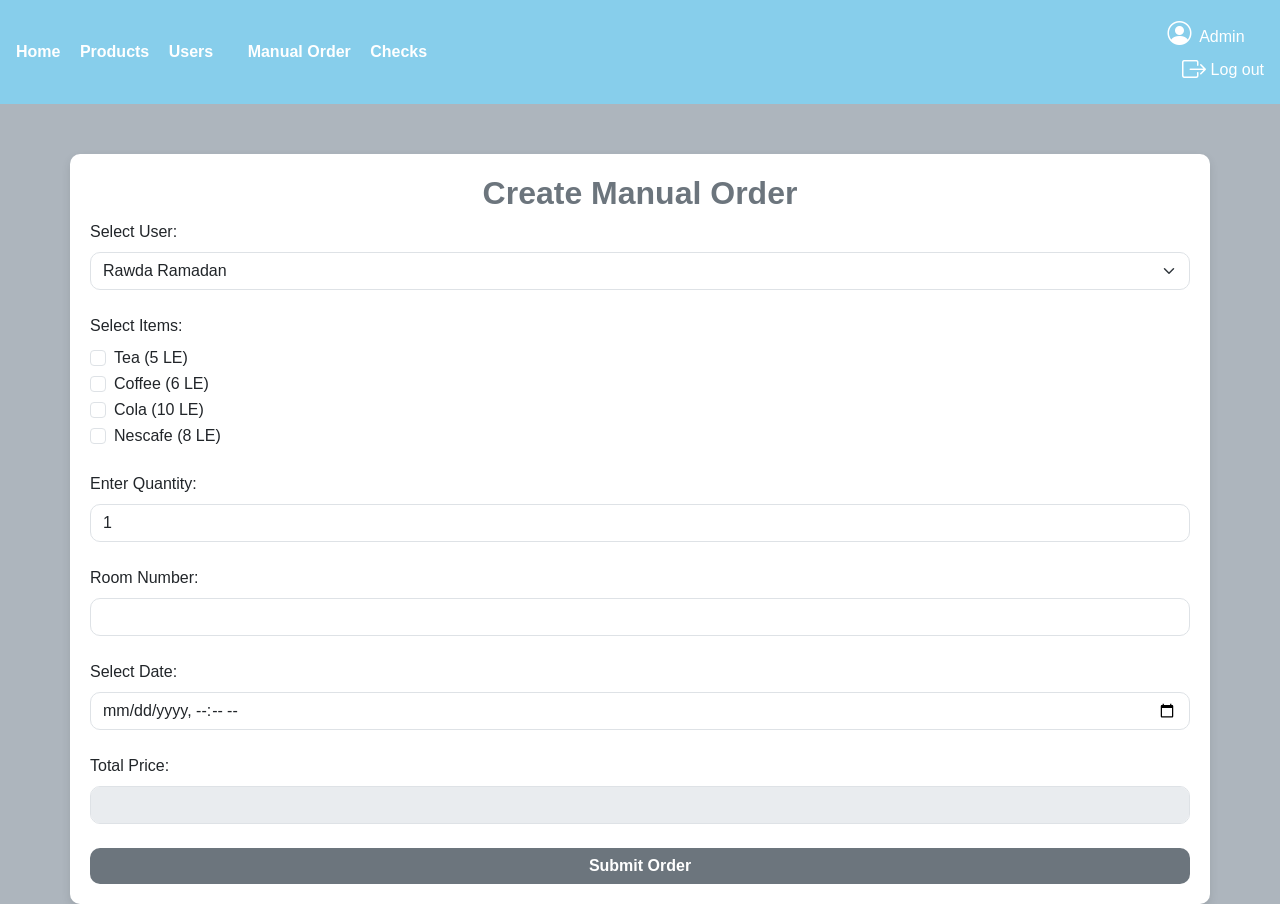
<file: manual_order.html>
<!DOCTYPE html>
<html lang="en">
<head>
    <meta charset="UTF-8">
    <meta name="viewport" content="width=device-width, initial-scale=1.0">
    <title>Admin Manual Order</title>
    <link href="https://cdn.jsdelivr.net/npm/bootstrap@5.3.0-alpha3/dist/css/bootstrap.min.css" rel="stylesheet">
    <link href="https://cdn.jsdelivr.net/npm/bootstrap-icons/font/bootstrap-icons.css" rel="stylesheet">
    <style>
        body {
            background-color: #adb5bd;
            font-family: Arial, sans-serif;
        }

        .navbar {
            background-color: #87CEEB;
            padding: 1rem;
            color: white;
            display: flex;
            justify-content: space-between;
            align-items: center;
        }

        .navbar a {
            color: white;
            text-decoration: none;
            margin-right: 15px;
            font-weight: bold;
        }

        .navbar a:hover {
            text-decoration: underline;
        }

        .container {
            margin-top: 50px;
            background-color: white;
            border-radius: 10px;
            padding: 20px;
            box-shadow: 0 4px 10px rgba(0, 0, 0, 0.1);
        }

        h2 {
            text-align: center;
            color: #6c757d;
            font-weight: bold;
        }

        .form-select, .form-control {
            border-radius: 10px;
        }

        .btn-primary {
            background-color: #6c757d;
            border: none;
            border-radius: 10px;
            font-weight: bold;
        }

        .btn-primary:hover {
            background-color: #5a6268;
        }

        .card {
            margin-top: 20px;
            display: none;
            border-radius: 10px;
            box-shadow: 0 4px 10px rgba(0, 0, 0, 0.1);
        }
    </style>
</head>
<body>

<!-- Navigation Bar -->
<nav class="navbar">
    <div>
        <a href="#">Home</a>
        <a href="#">Products</a>
        <a href="#">Users</a>
        <a href="#"><a href="manual_order.html">Manual Order</a>
        <a href="#">Checks</a>
    </div>
    <div class="admin-icon">
        <i class="bi bi-person-circle" style="font-size: 1.5rem; margin-right: 5px;"></i>
        <span>Admin</span>
        <div class="logout" style="display: flex; align-items: center; margin-left: 15px; cursor: pointer;">
            <i class="bi bi-box-arrow-right" style="font-size: 1.5rem; margin-right: 5px;"></i>
            <span>Log out</span>
        </div>
    </div>
</nav>

<div class="container">
    <h2>Create Manual Order</h2>
    <form id="orderForm">
        <!-- اختيار المستخدم -->
        <div class="mb-4">
            <label for="user" class="form-label">Select User:</label>
            <select id="user" class="form-select">
                <option value="Rawda Ramadan">Rawda Ramadan</option>
                <option value="Menna Mohamed">Menna Mohamed</option>
                <option value="Ahmed Ali">Ahmed Ali</option>
            </select>
        </div>

        <!-- اختيار العناصر -->
        <div class="mb-4">
            <label class="form-label">Select Items:</label>
            <div class="form-check">
                <input class="form-check-input item" type="checkbox" id="item1" value="5" data-name="Tea">
                <label class="form-check-label" for="item1">Tea (5 LE)</label>
            </div>
            <div class="form-check">
                <input class="form-check-input item" type="checkbox" id="item2" value="6" data-name="Coffee">
                <label class="form-check-label" for="item2">Coffee (6 LE)</label>
            </div>
            <div class="form-check">
                <input class="form-check-input item" type="checkbox" id="item3" value="10" data-name="Cola">
                <label class="form-check-label" for="item3">Cola (10 LE)</label>
            </div>
            <div class="form-check">
                <input class="form-check-input item" type="checkbox" id="item4" value="8" data-name="Nescafe">
                <label class="form-check-label" for="item4">Nescafe (8 LE)</label>
            </div>
        </div>

        <!-- إدخال الكمية -->
        <div class="mb-4">
            <label for="quantity" class="form-label">Enter Quantity:</label>
            <input type="number" id="quantity" class="form-control" min="1" value="1">
        </div>

        <!-- إدخال رقم الغرفة -->
        <div class="mb-4">
            <label for="room" class="form-label">Room Number:</label>
            <input type="text" id="room" class="form-control">
        </div>

        <!-- تحديد تاريخ الطلب -->
        <div class="mb-4">
            <label for="date" class="form-label">Select Date:</label>
            <input type="datetime-local" id="date" class="form-control">
        </div>

        <!-- عرض السعر الإجمالي -->
        <div class="mb-4">
            <label class="form-label">Total Price:</label>
            <input type="text" id="totalPrice" class="form-control" disabled>
        </div>

        <!-- زر الإرسال -->
        <div class="d-grid">
            <button type="button" class="btn btn-primary" onclick="showSummary()">Submit Order</button>
        </div>
    </form>

    <!-- ملخص الطلب -->
    <div class="card" id="orderSummary">
        <div class="card-body">
            <h5 class="card-title">Order Summary</h5>
            <p class="card-text"><strong>User:</strong> <span id="summaryUser"></span></p>
            <p class="card-text"><strong>Items:</strong> <span id="summaryItems"></span></p>
            <p class="card-text"><strong>Room:</strong> <span id="summaryRoom"></span></p>
            <p class="card-text"><strong>Date:</strong> <span id="summaryDate"></span></p>
            <p class="card-text"><strong>Total Price:</strong> <span id="summaryTotal"></span> LE</p>
            <button class="btn btn-success">Mark as Delivered</button>
        </div>
    </div>
</div>

<script>
    // حساب السعر الإجمالي
    document.querySelectorAll('.item').forEach(item => {
        item.addEventListener('change', updateTotal);
    });
    document.getElementById('quantity').addEventListener('input', updateTotal);

    function updateTotal() {
        const quantity = parseInt(document.getElementById('quantity').value) || 1;
        let total = 0;
        document.querySelectorAll('.item:checked').forEach(item => {
            total += parseInt(item.value) * quantity;
        });
        document.getElementById('totalPrice').value = total + ' LE';
    }

    // عرض ملخص الطلب
    function showSummary() {
        const user = document.getElementById('user').value;
        const room = document.getElementById('room').value;
        const date = document.getElementById('date').value;
        const total = document.getElementById('totalPrice').value;

        let items = [];
        document.querySelectorAll('.item:checked').forEach(item => {
            items.push(item.getAttribute('data-name'));
        });

        if (user && room && items.length > 0 && date) {
            document.getElementById('summaryUser').innerText = user;
            document.getElementById('summaryRoom').innerText = room;
            document.getElementById('summaryItems').innerText = items.join(', ');
            document.getElementById('summaryDate').innerText = date;
            document.getElementById('summaryTotal').innerText = total;

            document.getElementById('orderSummary').style.display = 'block';
        } else {
            alert('Please fill all fields and select items!');
        }
    }
</script>

</body>
</html>
</file>
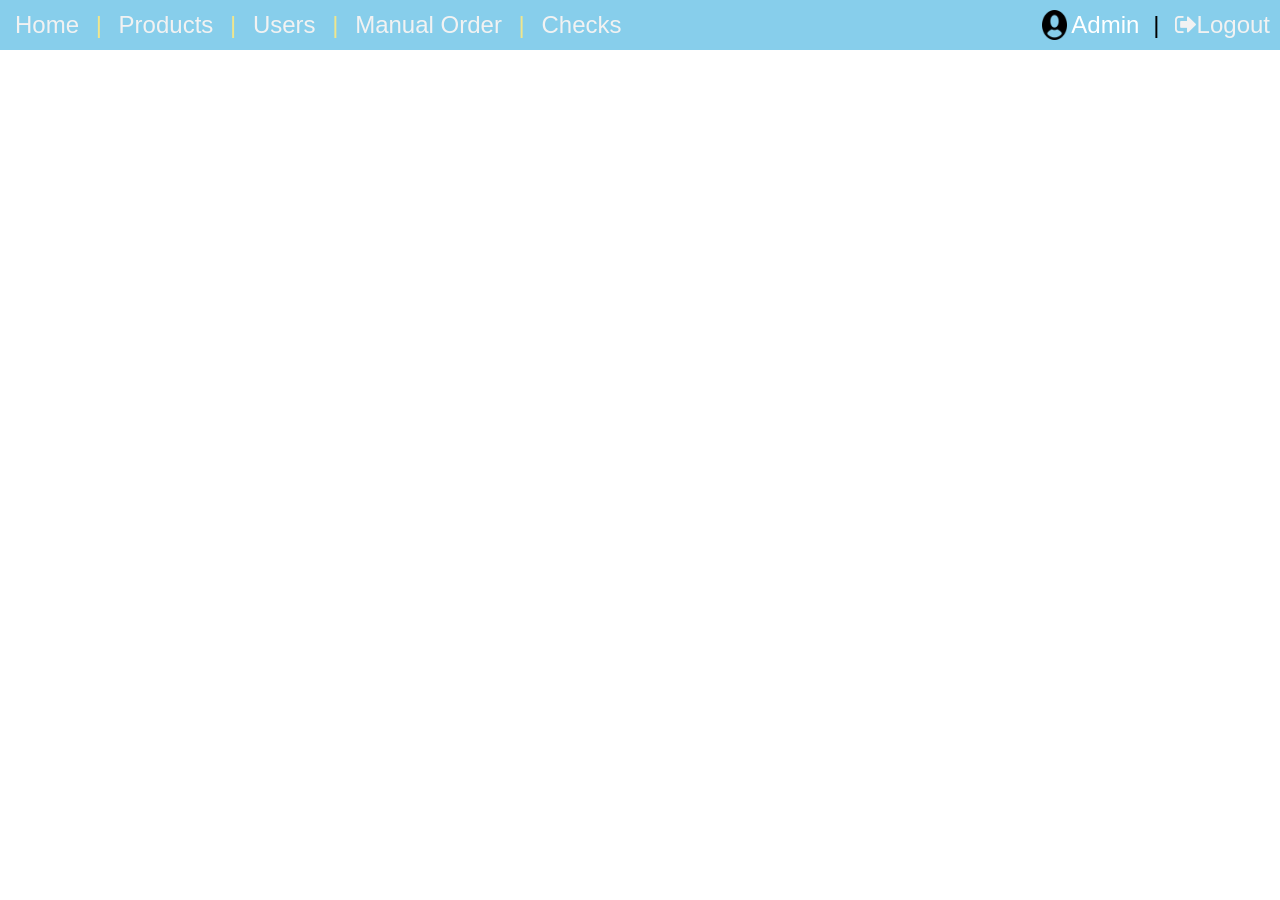
<file: navbar.html>
<html>
    <link rel="stylesheet" href="https://cdnjs.cloudflare.com/ajax/libs/font-awesome/4.7.0/css/font-awesome.min.css">
     <link rel="stylesheet" href="css/navbar.css" /> 
    <link href="https://fonts.googleapis.com/css?family=Odibee+Sans&display=swap" rel="stylesheet">

    <div class="nav-bar">
        <div class="left-nav">
            <a href="deliverOrders.php">Home</a>
            <span>|</span>
            <!-- <a href="">|</a> -->
            <a href="index.php">Products</a>
            <span>|</span>
            <a href="allUsers.php">Users</a>
            <span>|</span>
            <a href="manualOrder.php">Manual Order</a>
            <span>|</span>
            <a href="checkes.php">Checks</a>
        </div>

        <div class="right-nav">
                <img class="user-pic" src="images/icons_user2-64.webp " style="width: 25px ; height: 30px;">
                <a>Admin</a>
            <div class=log-out>
                <div>|</div>
                <a id="logOut" href="../logout.php"><i class="fa fa-sign-out" aria-hidden="true"></i>Logout</a>
            </div>
        </div>
    </div>
</html>
</file>
<file: css/navbar.css>
* {
  box-sizing: border-box;
}

html, body {
  height: 100%;
  margin: 0;
}


body {
  display: flex;
  flex-direction: column;
  font-family: Arial, Helvetica, sans-serif;
}

/* Style the navigation bar */
.nav-bar {
  margin: 0px;
  display: flex;
  /* position: sticky;
  top: 0; */
  background-color:#87CEEB;
  /* overflow: hidden; */
  padding: 10px;
  text-align: center;
  font-size: 20px;
  justify-content: space-between;
  align-items: center;
  font-family: 'Arial';
  font-size: 1.5rem;
}


.left-nav *{
  padding: 5px;
  text-decoration: none;
  height: 100%;
}

.left-nav span{
  color:khaki;
  
}
.left-nav a,#logOut{
  color: #f2f2f2;
}
.left-nav a:hover {
  /* background-color: white; */
  color: black;
}

/* Add a color to the active/current link */
.left-nav a.active {
  background-color: #4CAF50;
  color: white;
}

.right-nav{
  display: flex;
  align-items: center;
  gap:4px;
}

.log-out{
  margin-left: 10px;
  display: flex;
}

#logOut{
  text-decoration: none;
  margin-left: 15px;
}


.user-pic{
  width: 50px;
  height: 50px;
}


.right-nav>a{
color: white;    
}
</file>
